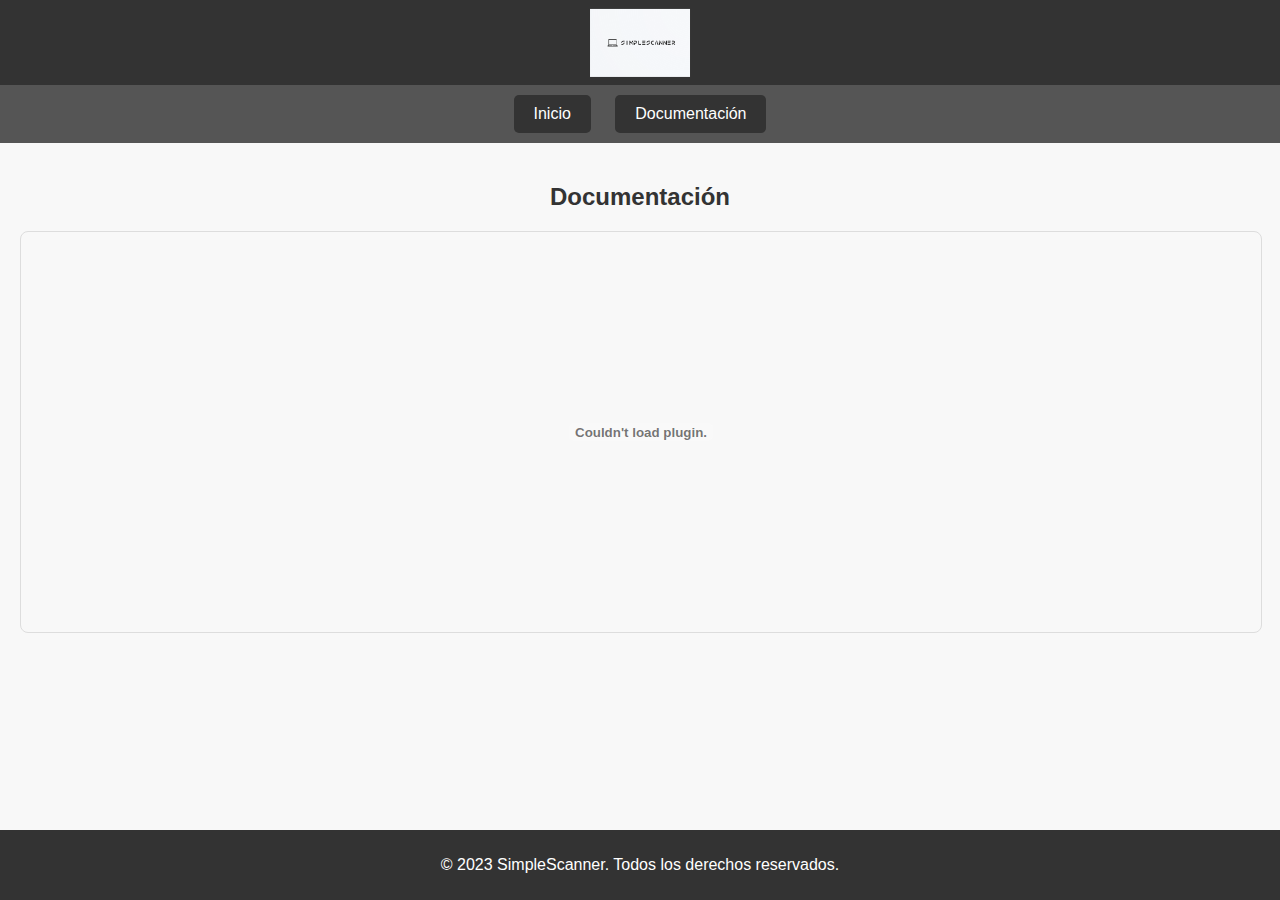
<file: capacidades/docs.html>
<!DOCTYPE html>
<html lang="en">
<head>
    <meta charset="UTF-8">
    <meta name="viewport" content="width=device-width, initial-scale=1.0">
    <link rel="stylesheet" href="style.css">
    <link rel="icon" href="img/logo.png" type="image/png">
    <title>SimpleScanner>Docs</title>
</head>
<body>
    <body>
        <header>
            <a href="index.html"><img src="img/logo.png" alt="Logo de SimpleScanner"></a>
            <h1></h1>
        </header>
        
        <nav>
            <a href="index.html">Inicio</a>
            <a href="docs.html">Documentación</a>
        </nav>
        <main>
            <section id="documentation">
                <h2>Documentación</h2>
                
                <div id="pdf-preview">
                    <embed src="docs/Informe_de_capacidades_SimpleScanner_Da_conceicao_marcos_7mo3ra.pdf" type="application/pdf" width="100%" height="100%">
                </div>
            </section>
        </main>
<footer>
     <p>&copy; 2023 SimpleScanner. Todos los derechos reservados.</p>
</footer>
</body>
</html>
</file>
<file: capacidades/style.css>
body {
    font-family: Arial, sans-serif;
    margin: 0;
    padding: 0;
    background-color: #f8f8f8;
    color: #333;
}

header {
    background-color: #333;
    color: white;
    padding: 20px;
    text-align: center;
    position: relative;
}

header img {
    max-width: 100px;
    height: auto;
    position: absolute;
    top: 50%;
    left: 50%;
    transform: translate(-50%, -50%);
}

img {
    max-width: 100%; /* Ajusta según sea necesario */
    height: auto;
  }

nav {
    background-color: #555;
    padding: 10px;
    text-align: center;
}

nav a {
    color: white;
    text-decoration: none;
    padding: 10px 20px;
    margin: 0 10px;
    border-radius: 5px;
    transition: background-color 0.3s;
}

nav a:hover {
    background-color: #777;
}

section {
    max-width: 100%;
    padding: 20px;
    box-sizing: border-box;
    margin-bottom: 20px; 
}

section .card {
    background-color: #f5f5f5;
    border: 1px solid #ddd;
    border-radius: 8px;
    padding: 20px;
    margin-bottom: 20px;
    box-shadow: 0 2px 4px rgba(0, 0, 0, 0.1);
}

section .card h2 {
    color: #333;
}

section .card ul {
    list-style-type: none;
    padding: 0;
}

section .card ul li {
    margin-bottom: 10px;
}

h2 {
    color: #333;
}

ul {
    list-style-type: none;
    padding: 0;
}

ul li {
    margin-bottom: 10px;
}

a {
    display: inline-block;
    padding: 10px 20px;
    background-color: #333;
    color: white;
    text-decoration: none;
    border-radius: 5px;
    transition: background-color 0.3s;
}

a:hover {
    background-color: #555;
}


#documentation {
    text-align: center;
}

#pdf-preview {
    width: 100%;
    height: 400px;
    margin: 20px 0;
    border: 1px solid #ddd;
    border-radius: 8px;
    overflow: hidden;
}

footer {
    background-color: #333;
    color: white;
    text-align: center;
    padding: 10px 0;
    position: fixed;
    bottom: 0;
    width: 100%;
}

@media only screen and (max-width: 600px) {
    #pdf-preview {
        height: 250px;
    }

    header img {
        max-width: 80px;
    }
}
</file>
